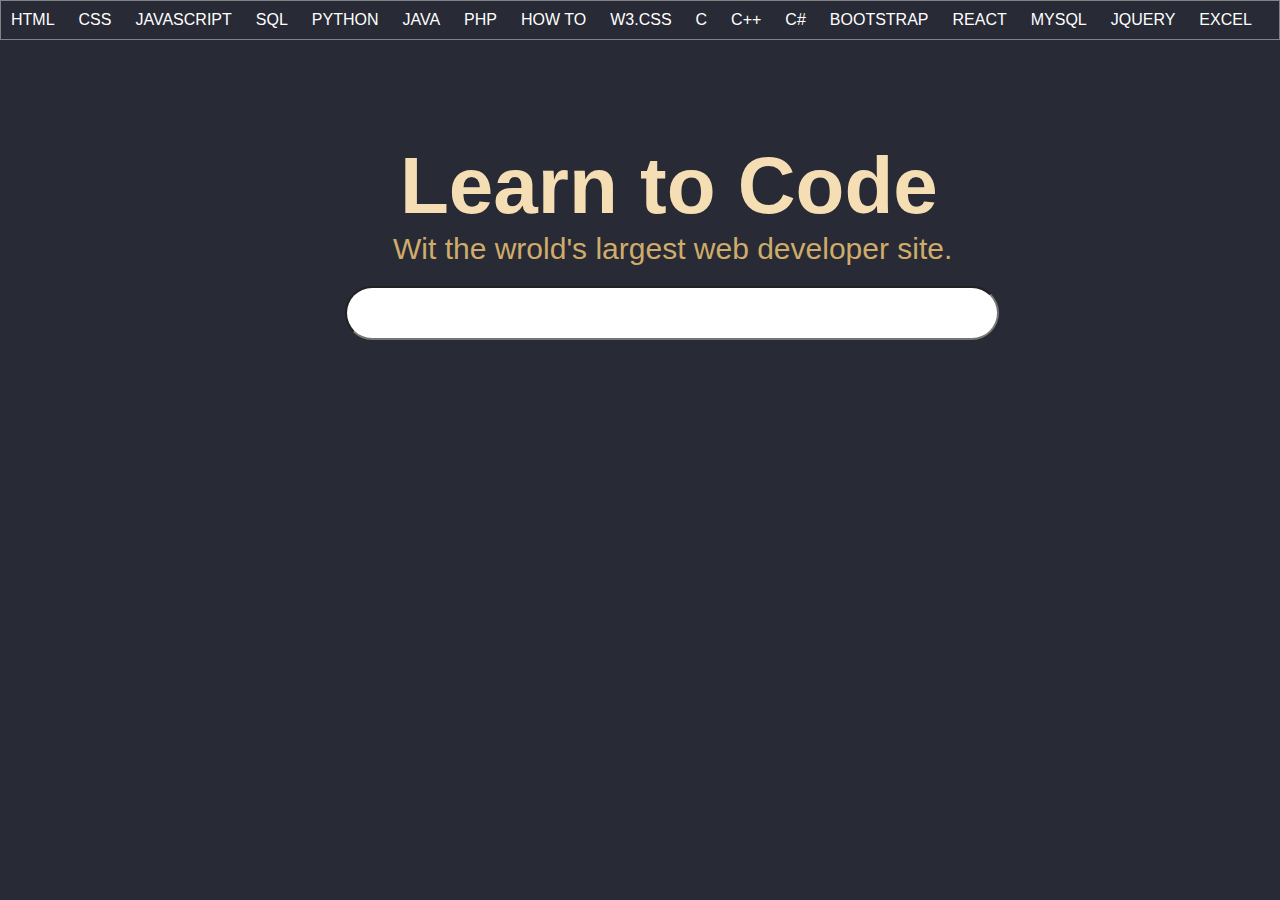
<file: index.html>
<!DOCTYPE html>
<html lang="en">
<head>
    <meta charset="UTF-8">
    <meta name="viewport" content="width=device-width, initial-scale=1.0">
    <title>W3Schools Online Web Tutorials</title>
    <link rel="stylesheet" href="nav.css
    " class="css">
</head>
<body>
    <div class="contaier">
        <div class="nav">
            <ul>
                <li><a href="html.html">HTML</a></li>
                <li><a href="css.html">CSS</a></li>
                <li><a href="js.html">JAVASCRIPT</a></li>
                <li><a href="#">SQL</a></li>
                <li><a href="#">PYTHON</a></li>
                <li><a href="#">JAVA</a></li>
                <li><a href="#">PHP</a></li>
                <li><a href="#">HOW TO</a></li>
                <li><a href="#">W3.CSS</a></li>
                <li><a href="#">C</a></li>
                <li><a href="#">C++</a></li>
                <li><a href="#">C#</a></li>
                <li><a href="#">BOOTSTRAP</a></li>
                <li><a href="#">REACT</a></li>
                <li><a href="#">MYSQL</a></li>
                <li><a href="#">JQUERY</a></li>
                <li><a href="#">EXCEL</a></li>
            </ul>
            <div class="h1">
                <h1>Learn to Code</h1>
            </div>
            <h2>Wit the wrold's largest web developer site.</h2>
            <form action="">
                <input type="text" placeholder="">
            </form>
        </div>
    </div>
</body>

</html>
</file>
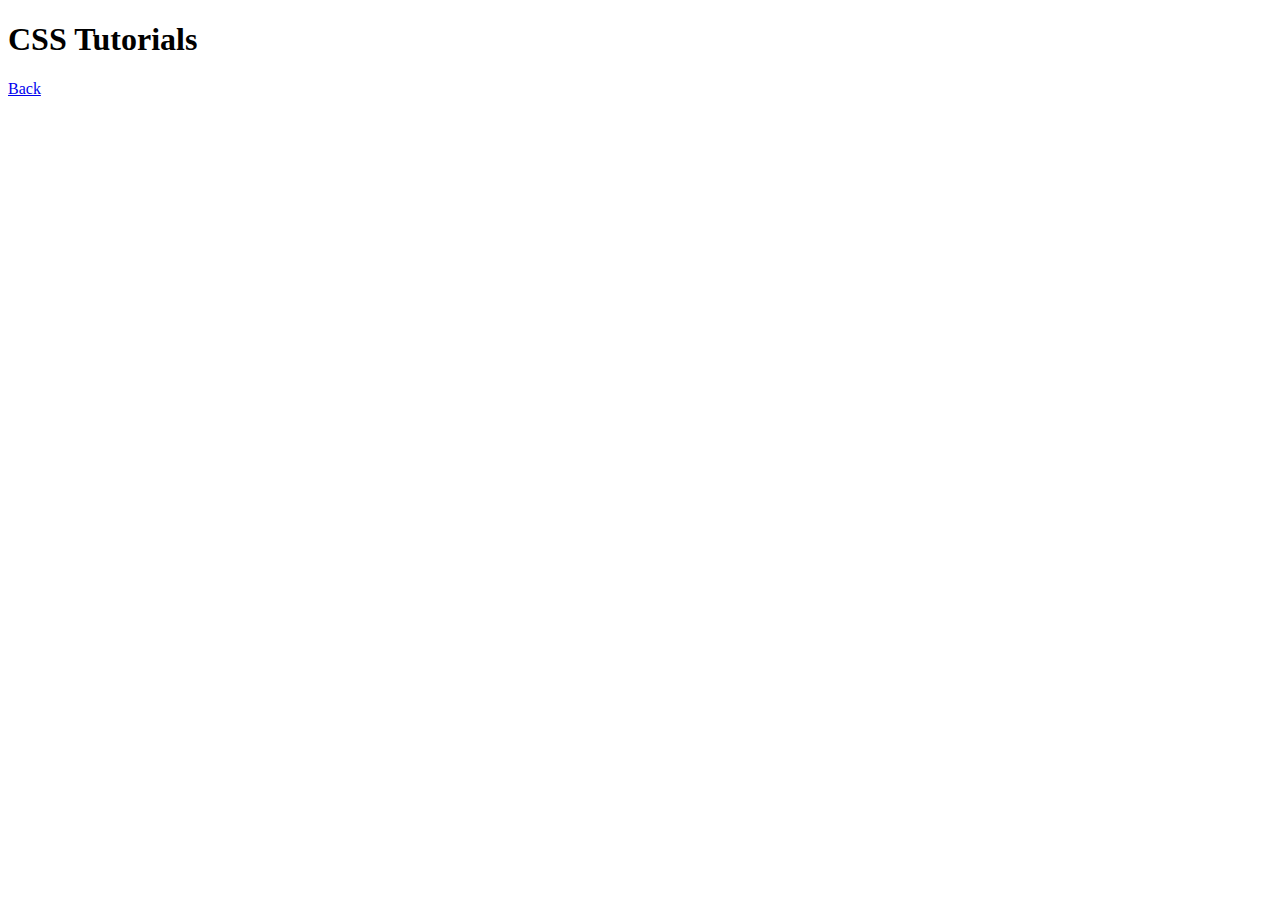
<file: css.html>
<!DOCTYPE html>
<html lang="en">
<head>
    <meta charset="UTF-8">
    <meta name="viewport" content="width=device-width, initial-scale=1.0">
    <title>CSS</title>
</head>
<body>
    <h1>CSS Tutorials</h1>
    <a href="index.html">Back</a>
</body>
</html>
</file>
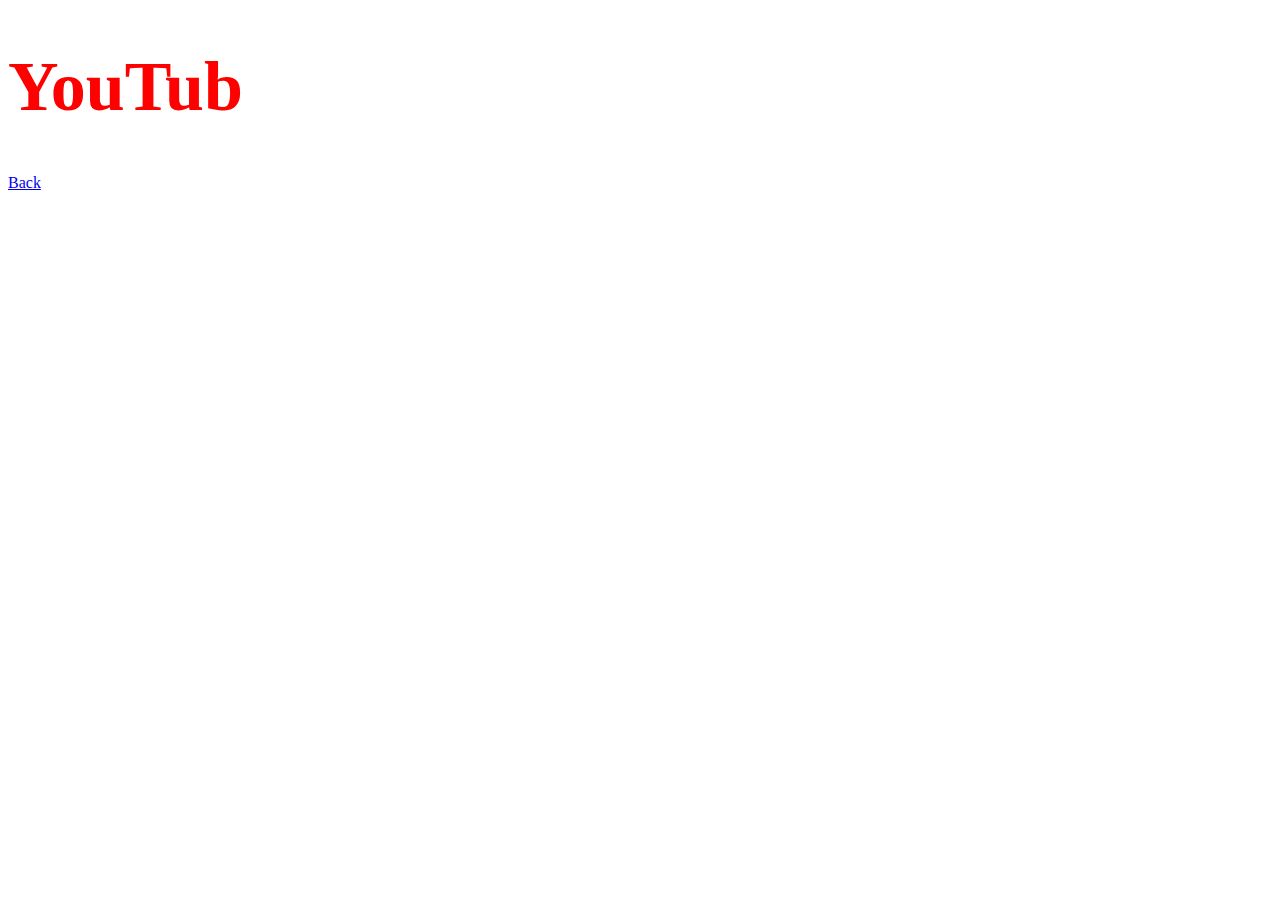
<file: html.html>
<!DOCTYPE html>
<html lang="en">
<head>
    <meta charset="UTF-8">
    <meta name="viewport" content="width=device-width, initial-scale=1.0">
    <title>HTML</title>
</head>
<body>
    <h1 style="color: red; font-size: 70px;">YouTub</h1>
    <a href="google.html">Back</a>
</body>
</html>
</file>
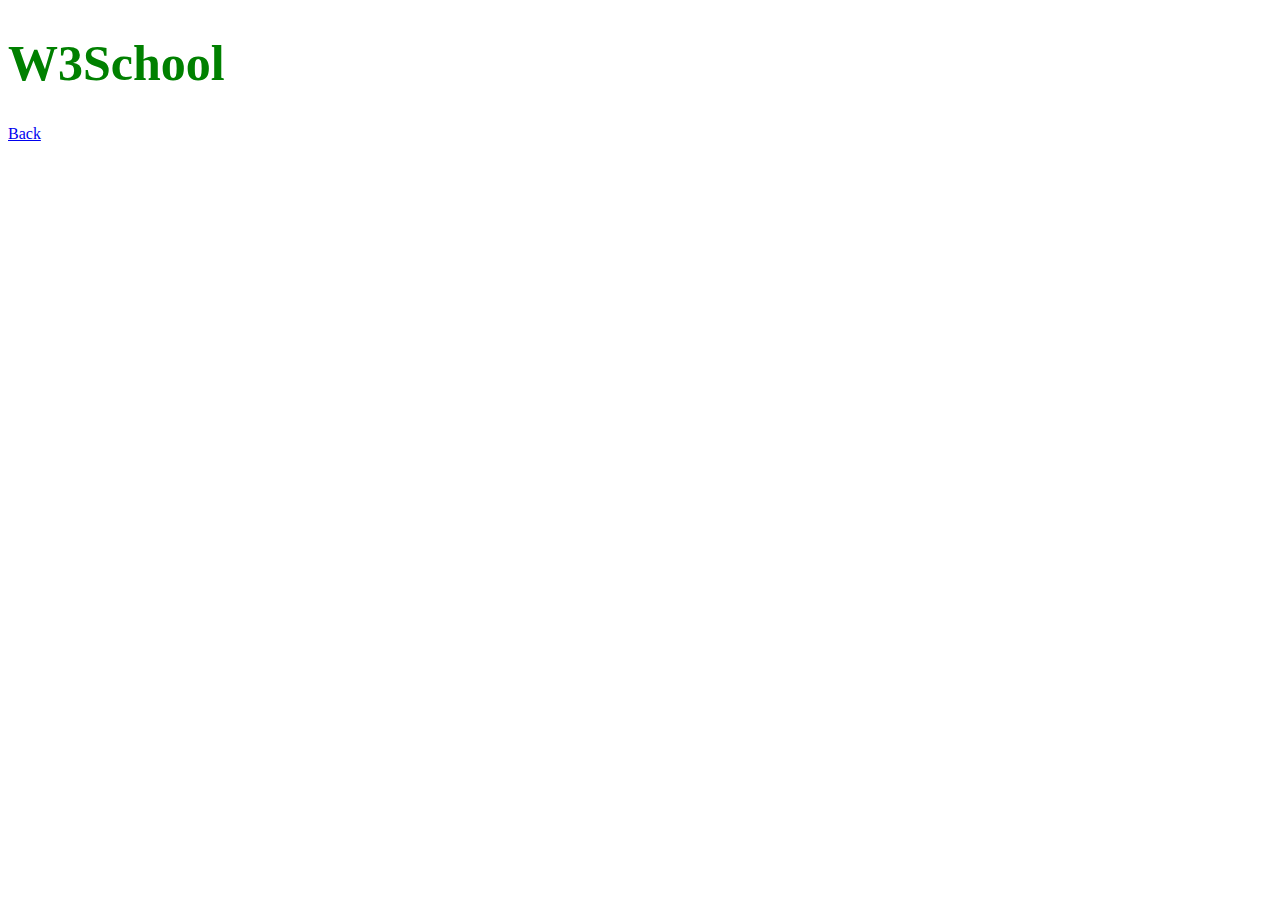
<file: js.html>
<!DOCTYPE html>
<html lang="en">
<head>
    <meta charset="UTF-8">
    <meta name="viewport" content="width=device-width, initial-scale=1.0">
    <title>JavaScript</title>
</head>
<body>
   <h1 style="color: rgb(0, 128, 0); font-size: 50px;">W3School</h1> 
   <a href="google.html">Back</a>
</body>
</html>
</file>
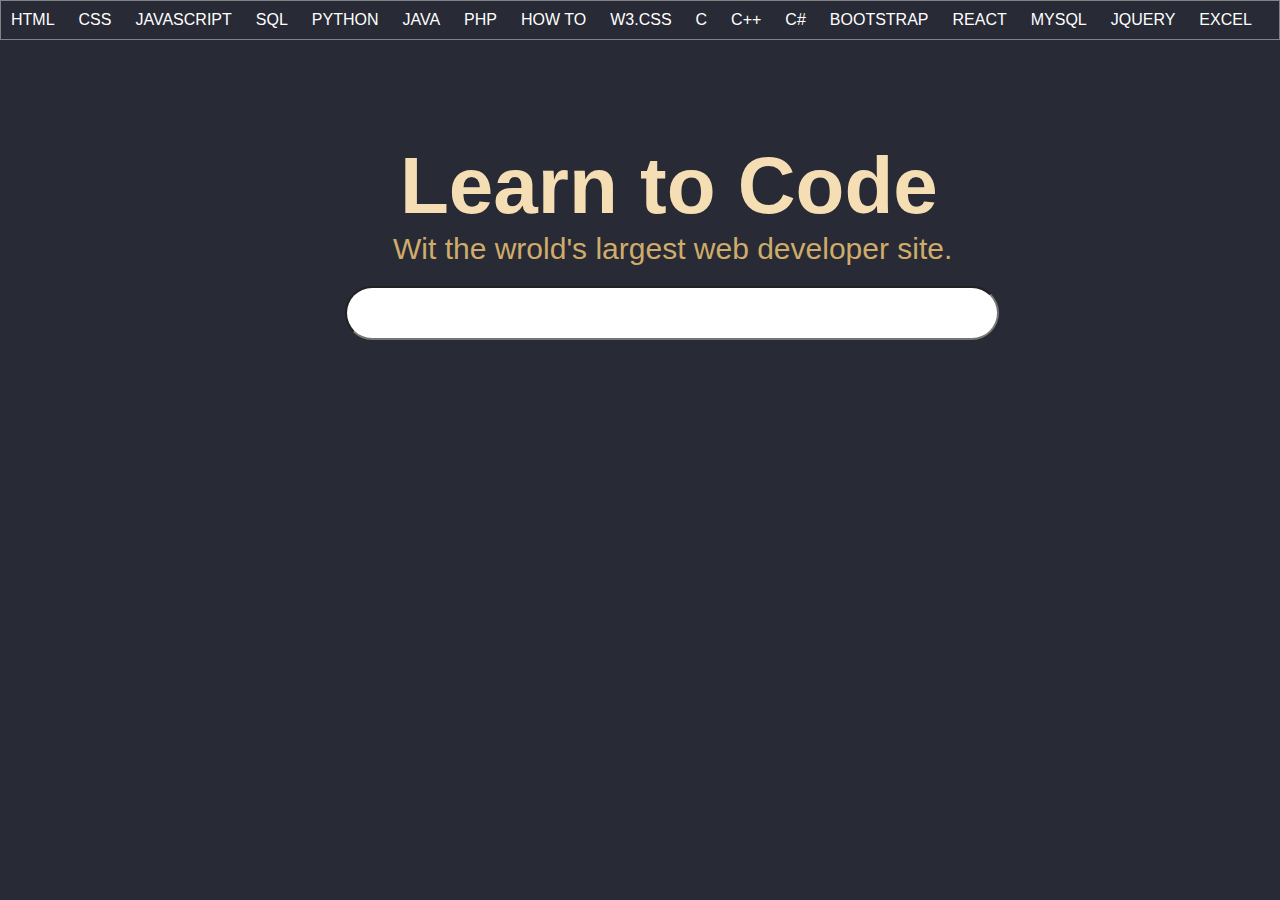
<file: navbar.html>
<!DOCTYPE html>
<html lang="en">
<head>
    <meta charset="UTF-8">
    <meta name="viewport" content="width=device-width, initial-scale=1.0">
    <title>W3Schools Online Web Tutorials</title>
    <link rel="stylesheet" href="nav.css
    " class="css">
</head>
<body>
    <div class="contaier">
        <div class="nav">
            <ul>
                <li><a href="html.html">HTML</a></li>
                <li><a href="css.html">CSS</a></li>
                <li><a href="js.html">JAVASCRIPT</a></li>
                <li><a href="#">SQL</a></li>
                <li><a href="#">PYTHON</a></li>
                <li><a href="#">JAVA</a></li>
                <li><a href="#">PHP</a></li>
                <li><a href="#">HOW TO</a></li>
                <li><a href="#">W3.CSS</a></li>
                <li><a href="#">C</a></li>
                <li><a href="#">C++</a></li>
                <li><a href="#">C#</a></li>
                <li><a href="#">BOOTSTRAP</a></li>
                <li><a href="#">REACT</a></li>
                <li><a href="#">MYSQL</a></li>
                <li><a href="#">JQUERY</a></li>
                <li><a href="#">EXCEL</a></li>
            </ul>
            <div class="h1">
                <h1>Learn to Code</h1>
            </div>
            <h2>Wit the wrold's largest web developer site.</h2>
            <form action="">
                <input type="text" placeholder="">
            </form>
        </div>
    </div>
</body>
</html>
</file>
<file: nav.css>
*{
    padding: 0;
    margin: 0;

}
body{
    background: #282A35!important;
}
.nav ul{
    border: 1px solid rgba(255, 255, 255, 0.42);
}
.nav ul li{
    display: inline-block;

}
li{
    padding: 10px;
    text-decoration: none;
}
a{
    text-decoration: none;
    color: white;
    font-family: 'Source Sans Pro', sans-serif;
}
.nav{
    background: #282a35!important;
    overflow-x: hidden;
}
li:hover{
    background-color:rgb(0, 128, 0);
}
.h1{
    color: wheat;
    font-weight: 700;
    font-family: 'Source Sans Pro', sans-serif;
    margin-left: 400px;
    margin-top: 100px;
    font-size: 40px;
}
h2{
    
        color: rgb(207, 172, 106);
        font-weight: 400;
        font-family: 'Source Sans Pro', sans-serif;
        margin-left: 393px;
        
        font-size: 30px;
    
}
input{
    width: 650px;
    height: 50px;
    margin-left: 345px;
    margin-top: 20px;
    border-radius: 40px;
}
</file>
